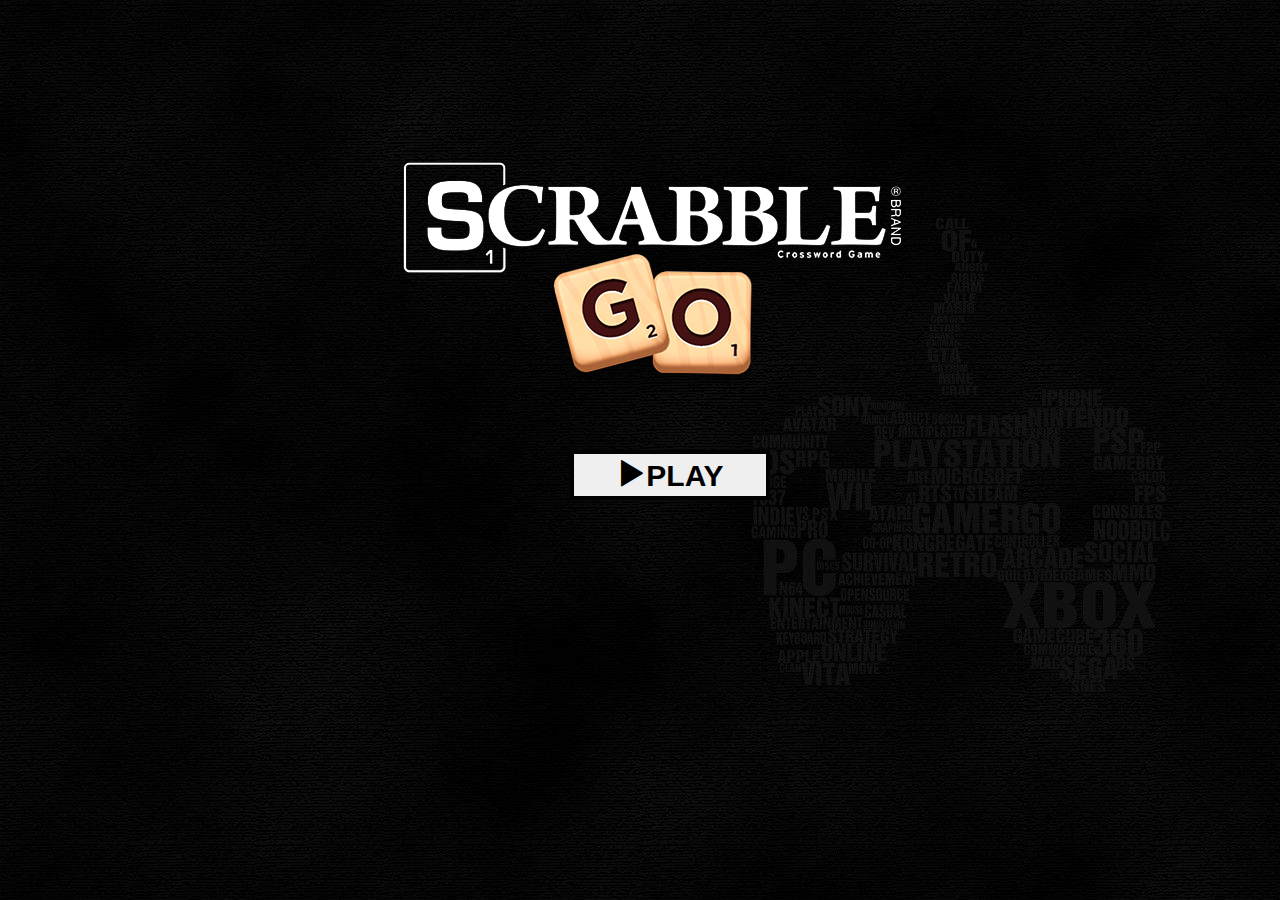
<file: index.html>
<!doctype html>
<html lang="en">
<head>
	<title>Group no.18</title>
	<link rel="icon" href="logo.png" type="icon type">
	<link rel="stylesheet" href="https://maxcdn.bootstrapcdn.com/bootstrap/3.3.7/css/bootstrap.min.css" integrity="sha384-BVYiiSIFeK1dGmJRAkycuHAHRg32OmUcww7on3RYdg4Va+PmSTsz/K68vbdEjh4u" crossorigin="anonymous">

</head>
<body style="background-image: url(bf1.jpg);">
	<img style="margin-top: 130px; margin-left: 400px;" src="cross.png">
	<a href="Crossword.html"><button style="margin-top: 20px; margin-left: 570px; height: 50px; width: 200px; font-size: 30px; border: 4px solid black; color: black;" href="crossword.html"><span class="glyphicon glyphicon-play"></span><b>PLAY</b></button></a>
</body>
</html>
</file>
